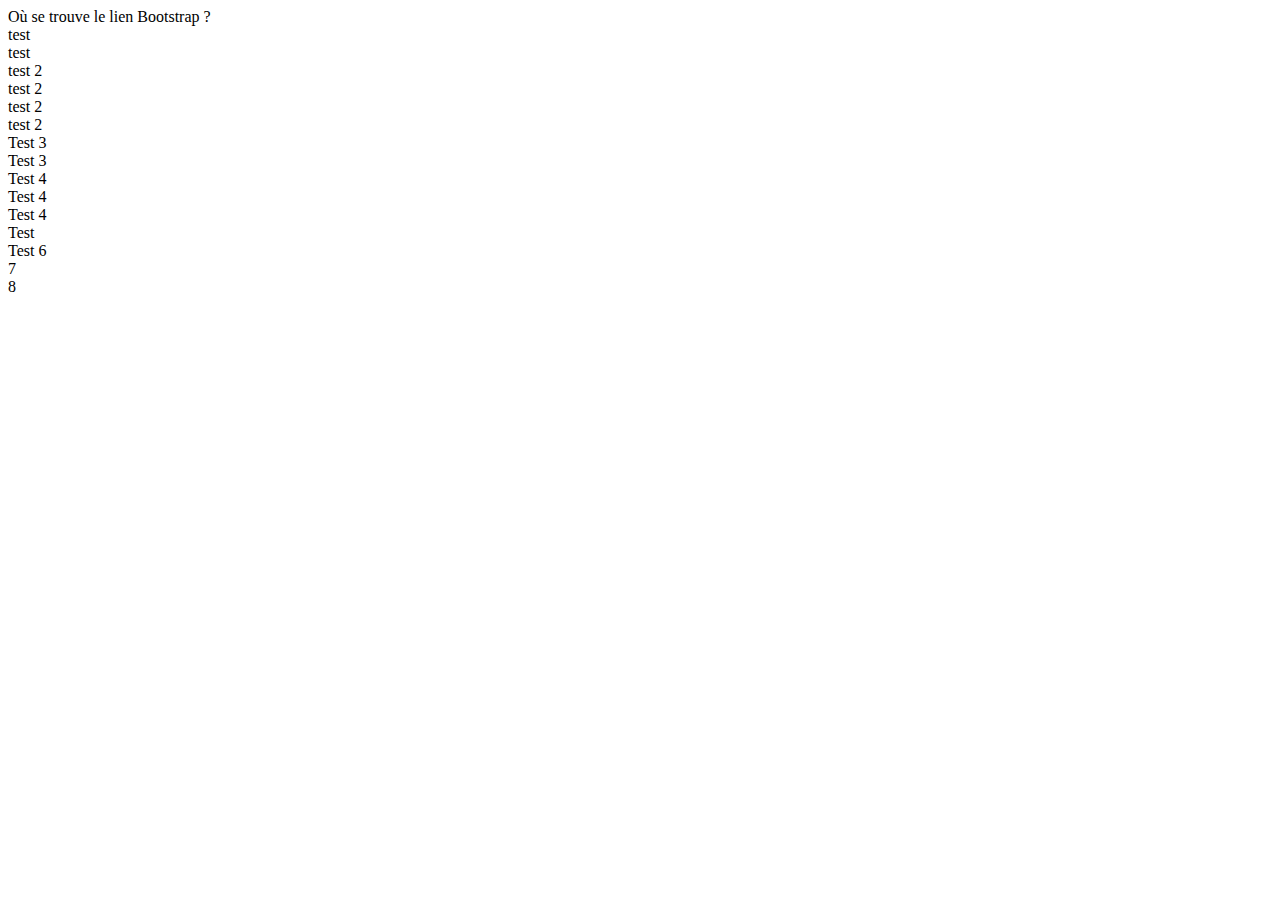
<file: exercice1/index.html>
<!DOCTYPE html>
<html lang="en">
  <head>
    <meta charset="UTF-8" />
    <meta http-equiv="X-UA-Compatible" content="IE=edge" />
    <meta name="viewport" content="width=device-width, initial-scale=1.0" />
    <title>Document</title>

    Où se trouve le lien Bootstrap ?
    <link
      href="https://cdn.jsdelivr.net/npm/bootstrap@5.0.2/dist/css/bootstrap.min.css"
      rel="stylesheet"
      integrity="sha384-EVSTQN3/azprG1Anm3QDgpJLIm9Nao0Yz1ztcQTwFspd3yD65VohhpuuCOmLASjC"
      crossorigin="anonymous"
    />
    <link rel="stylesheet" href="style.css" />
  </head>
  <body>
    <div class="container">
      <div class="row my-1">
        <div class="col ">
          <div class="bg-warning">test</div>
        </div>
        <div class="col ">
          <div class="bg-warning">test</div>
        </div>
      </div>


<div class="row my-1">
    <div class="col-3">
        <div class="bg-primary">test 2</div>
    </div>

<div class="col-3">
    <div class="bg-primary">test 2</div>
        </div>

        <div class="col-3">
    <div class="bg-primary">test 2</div>
        </div>

        <div class="col-3">
    <div class="bg-primary">test 2</div>
        </div>
      </div>

    <div class="row my-1">
        <div class="col-8">
            <div class="bg-danger">Test 3</div>
            </div>
        <div class="col">
            <div class= "bg-danger">Test 3</div>
        </div>
    </div>
    

    <div class="row my-1">
        <div class="col">
            <div class="bg-success"> Test 4</div>
        </div>

        <div class="col">
            <div class="bg-success"> Test 4</div>
        </div>

        <div class="col">
            <div class="bg-success"> Test 4</div>
        </div>
    </div>

       
    <div class="row my-1">
        <div class="col-12">
            <div class="bg-secondary"> Test </div>
        </div>
    </div>

    <div class="row my-1">
        <div class="col-4 offset-8">
                <div class="bg-primary"> Test 6</div>
          </div>
    </div>

       

   
        <div class="row my-1">
            <div class="col-3">
                <div class="bg-danger">7</div>
            </div>
            <div class="col-3 offset-6">
                <div class="bg-danger">8</div>
            </div>

        </div>

    
    </div>
  </body>
</html>
</file>
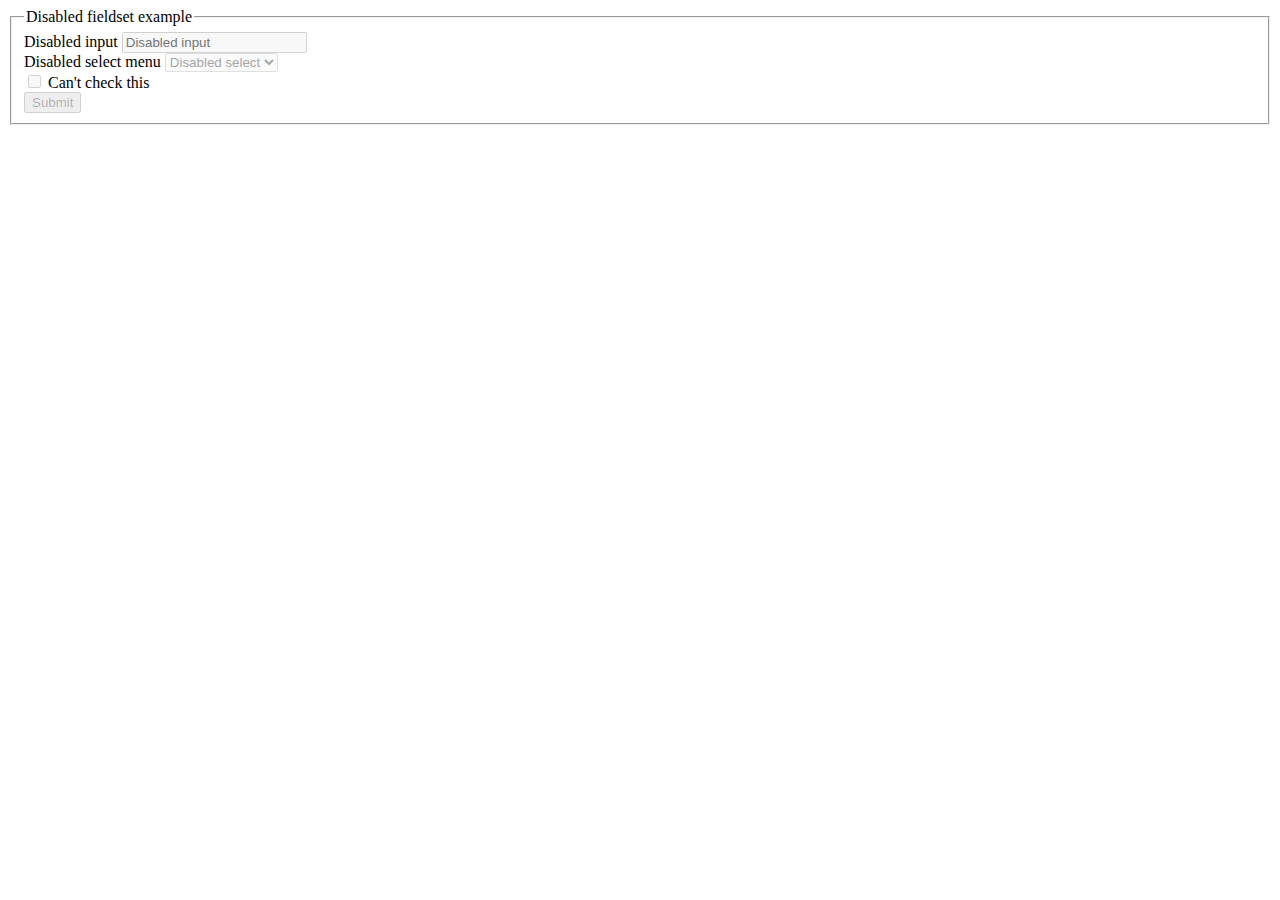
<file: Test/index.html>
<!DOCTYPE html>
<html lang="en">
<head>
    <meta charset="UTF-8">
    <meta http-equiv="X-UA-Compatible" content="IE=edge">
    <meta name="viewport" content="width=device-width, initial-scale=1.0">
    <title>Document</title>
</head>
<body
    <form>
        <fieldset disabled>
          <legend>Disabled fieldset example</legend>
          <div class="mb-3">
            <label for="disabledTextInput" class="form-label">Disabled input</label>
            <input type="text" id="disabledTextInput" class="form-control" placeholder="Disabled input">
          </div>
          <div class="mb-3">
            <label for="disabledSelect" class="form-label">Disabled select menu</label>
            <select id="disabledSelect" class="form-select">
              <option>Disabled select</option>
            </select>
          </div>
          <div class="mb-3">
            <div class="form-check">
              <input class="form-check-input" type="checkbox" id="disabledFieldsetCheck" disabled>
              <label class="form-check-label" for="disabledFieldsetCheck">
                Can't check this
              </label>
            </div>
          </div>
          <button type="submit" class="btn btn-primary">Submit</button>
        </fieldset>
      </form> 
</body>
</html>
</file>
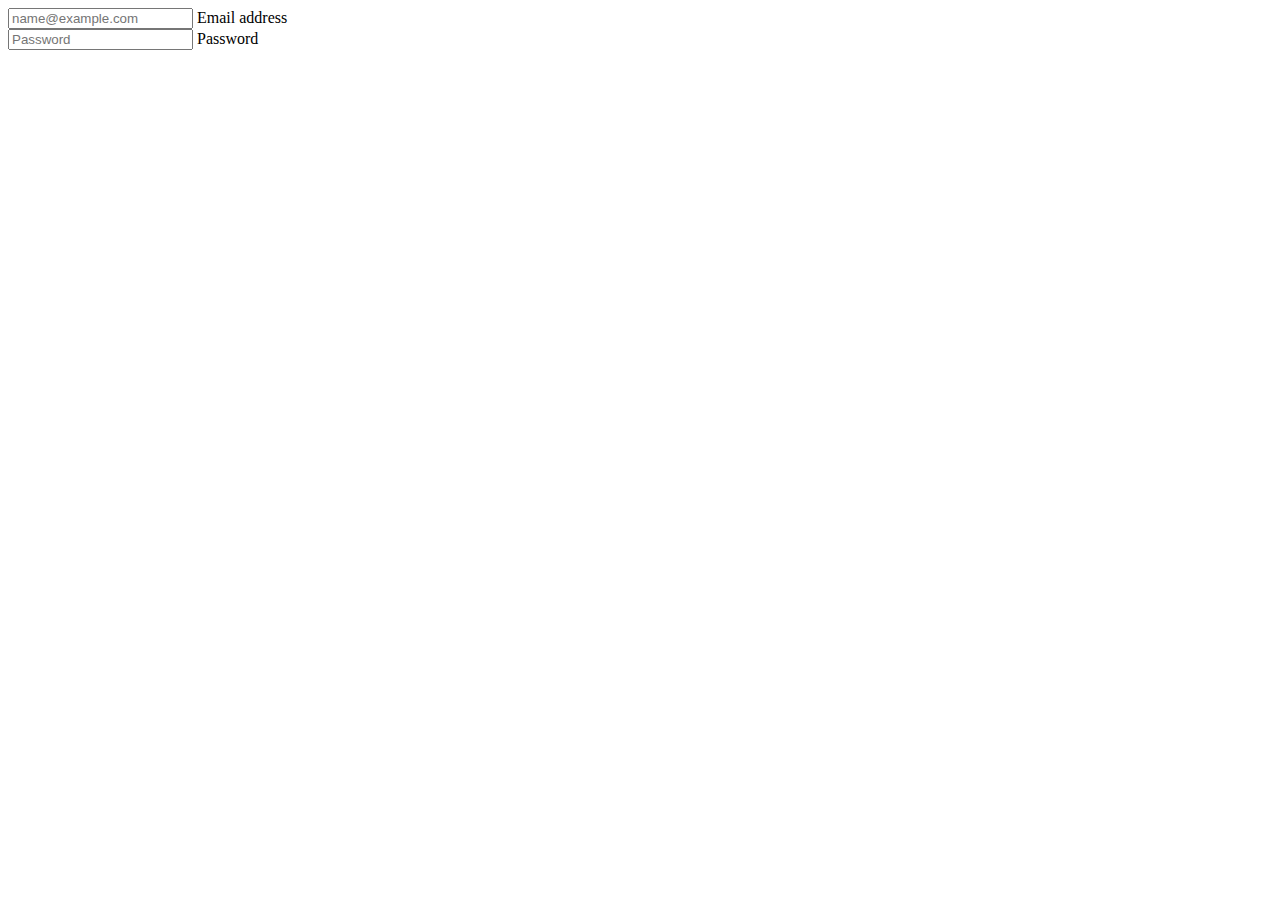
<file: exercices/Exercice 3/index.html>
<!DOCTYPE html>
<html lang="en">
<head>
    <meta charset="UTF-8">
    <meta http-equiv="X-UA-Compatible" content="IE=edge">
    <meta name="viewport" content="width=device-width, initial-scale=1.0">
    <title>Document</title>
</head>
<body>

  <div class="form-floating mb-3">
    <input type="email" class="form-control" id="floatingInput" placeholder="name@example.com">
    <label for="floatingInput">Email address</label>
  </div>
  <div class="form-floating">
    <input type="password" class="form-control" id="floatingPassword" placeholder="Password">
    <label for="floatingPassword">Password</label>
  </div>











    
</body>
</html>
</file>
<file: exercice1/style.css>
.container 

#blue

#green

#yellow
</file>
